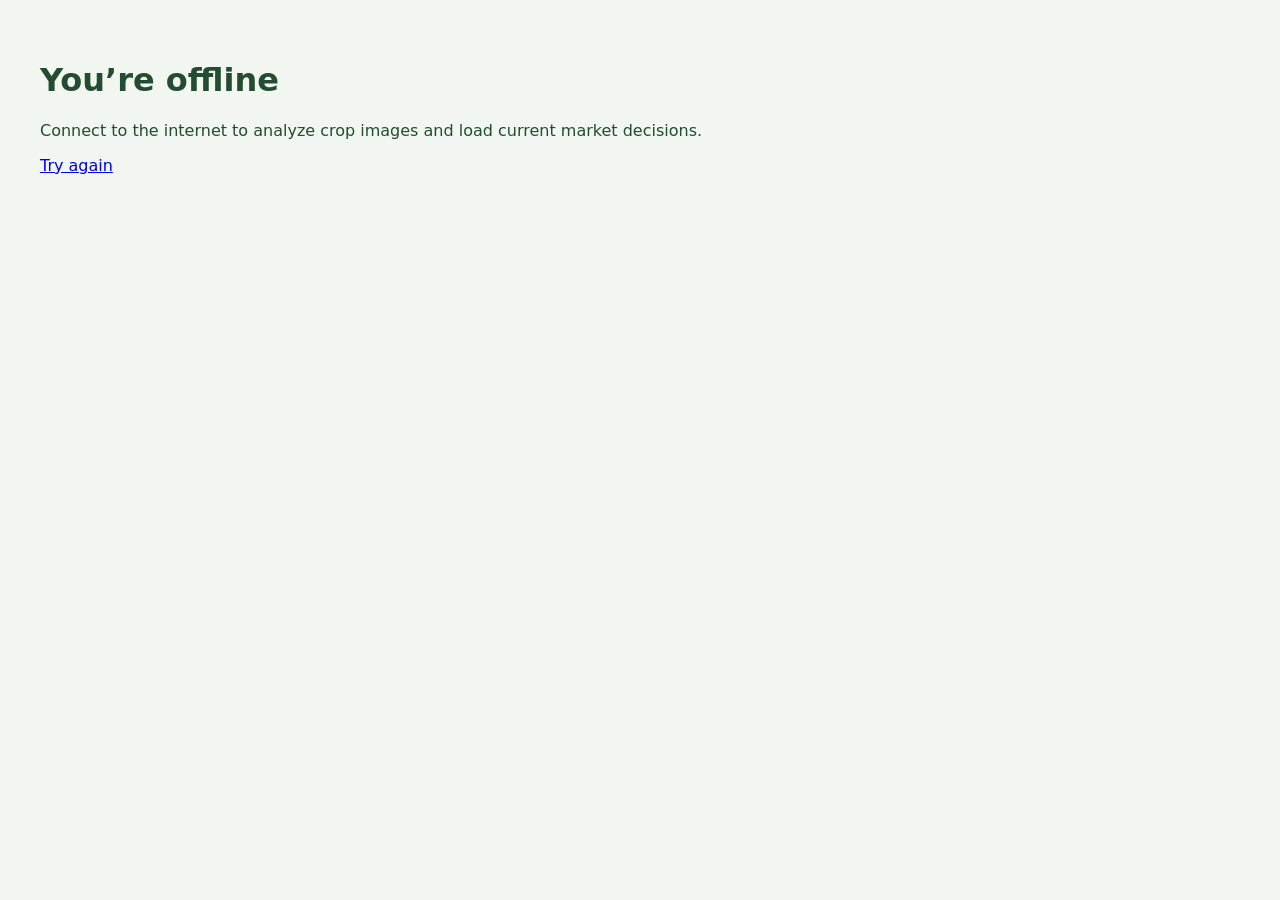
<file: static/offline.html>
<!doctype html><html lang="en"><meta name="viewport" content="width=device-width,initial-scale=1"><title>AgriPredict — offline</title><body style="font-family:system-ui;padding:32px;background:#f1f6f0;color:#234c32"><h1>You’re offline</h1><p>Connect to the internet to analyze crop images and load current market decisions.</p><a href="/crop-intelligence">Try again</a></body></html>
</file>
